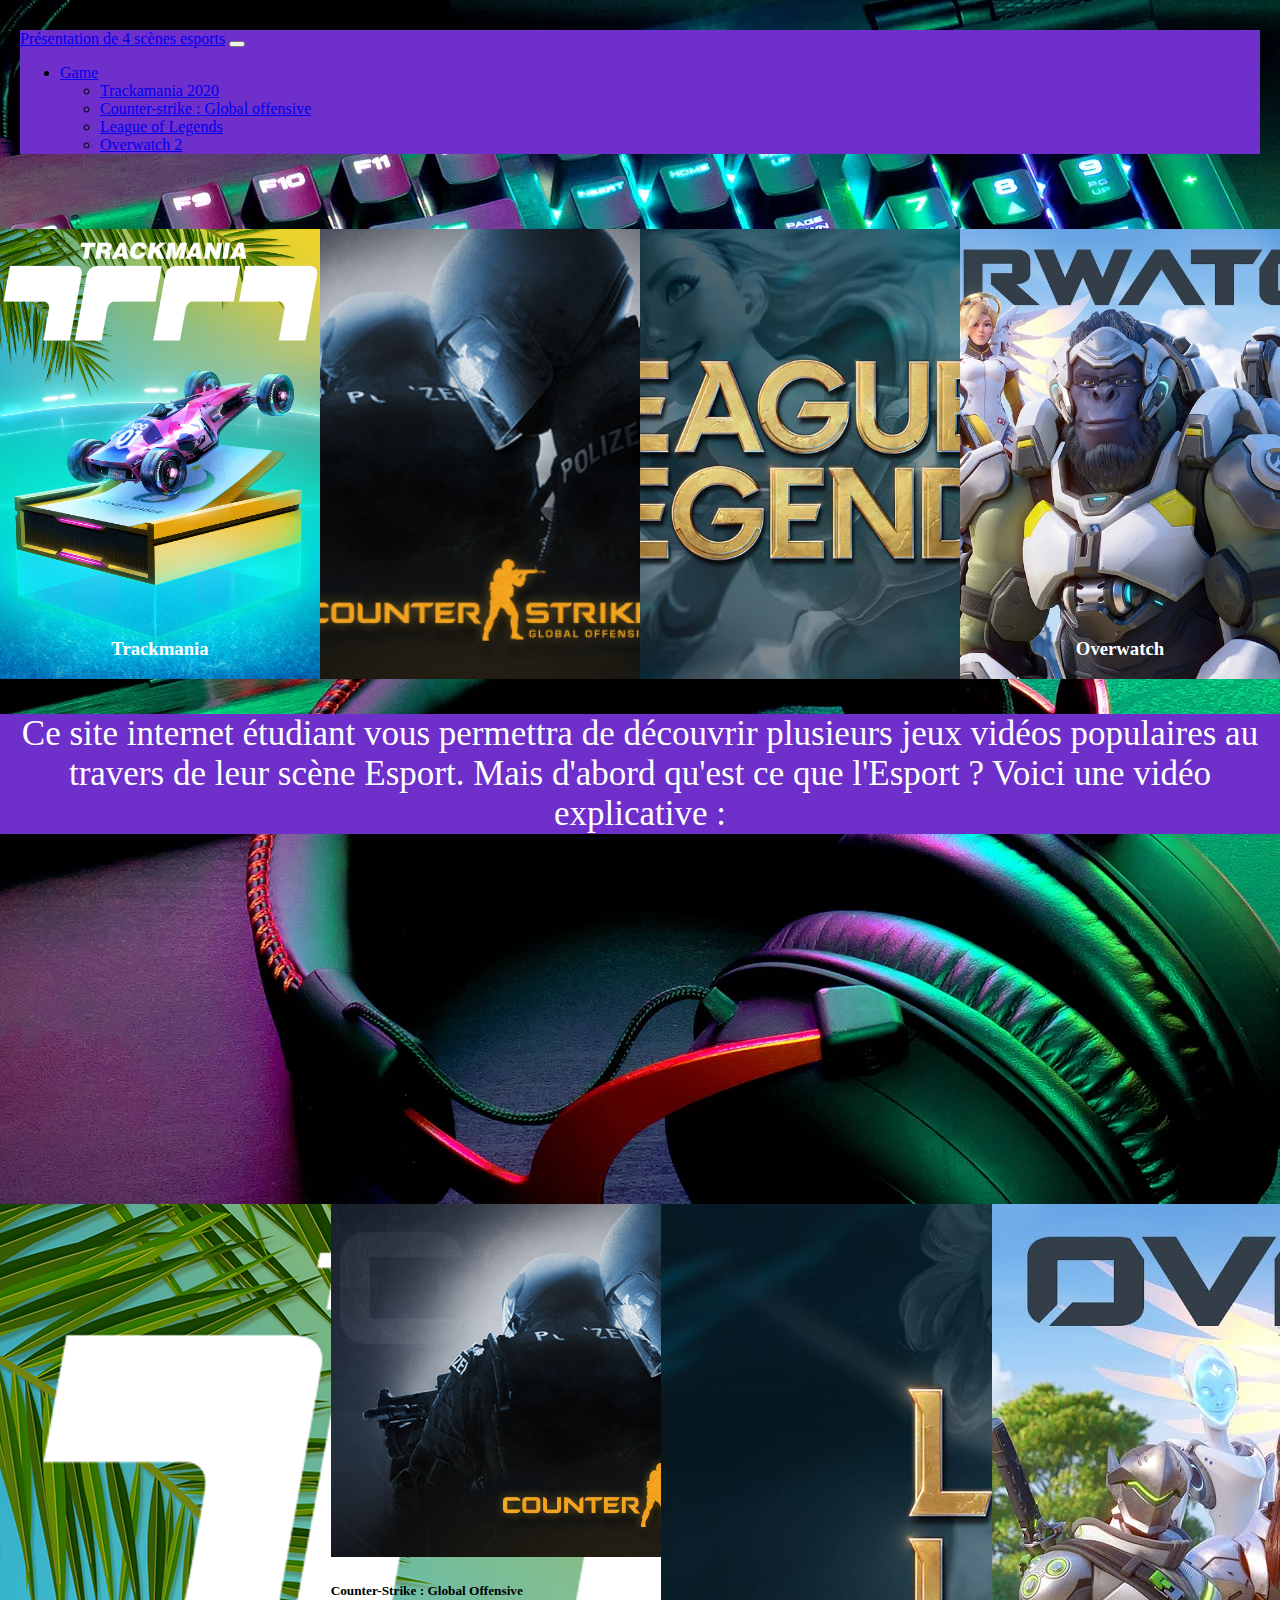
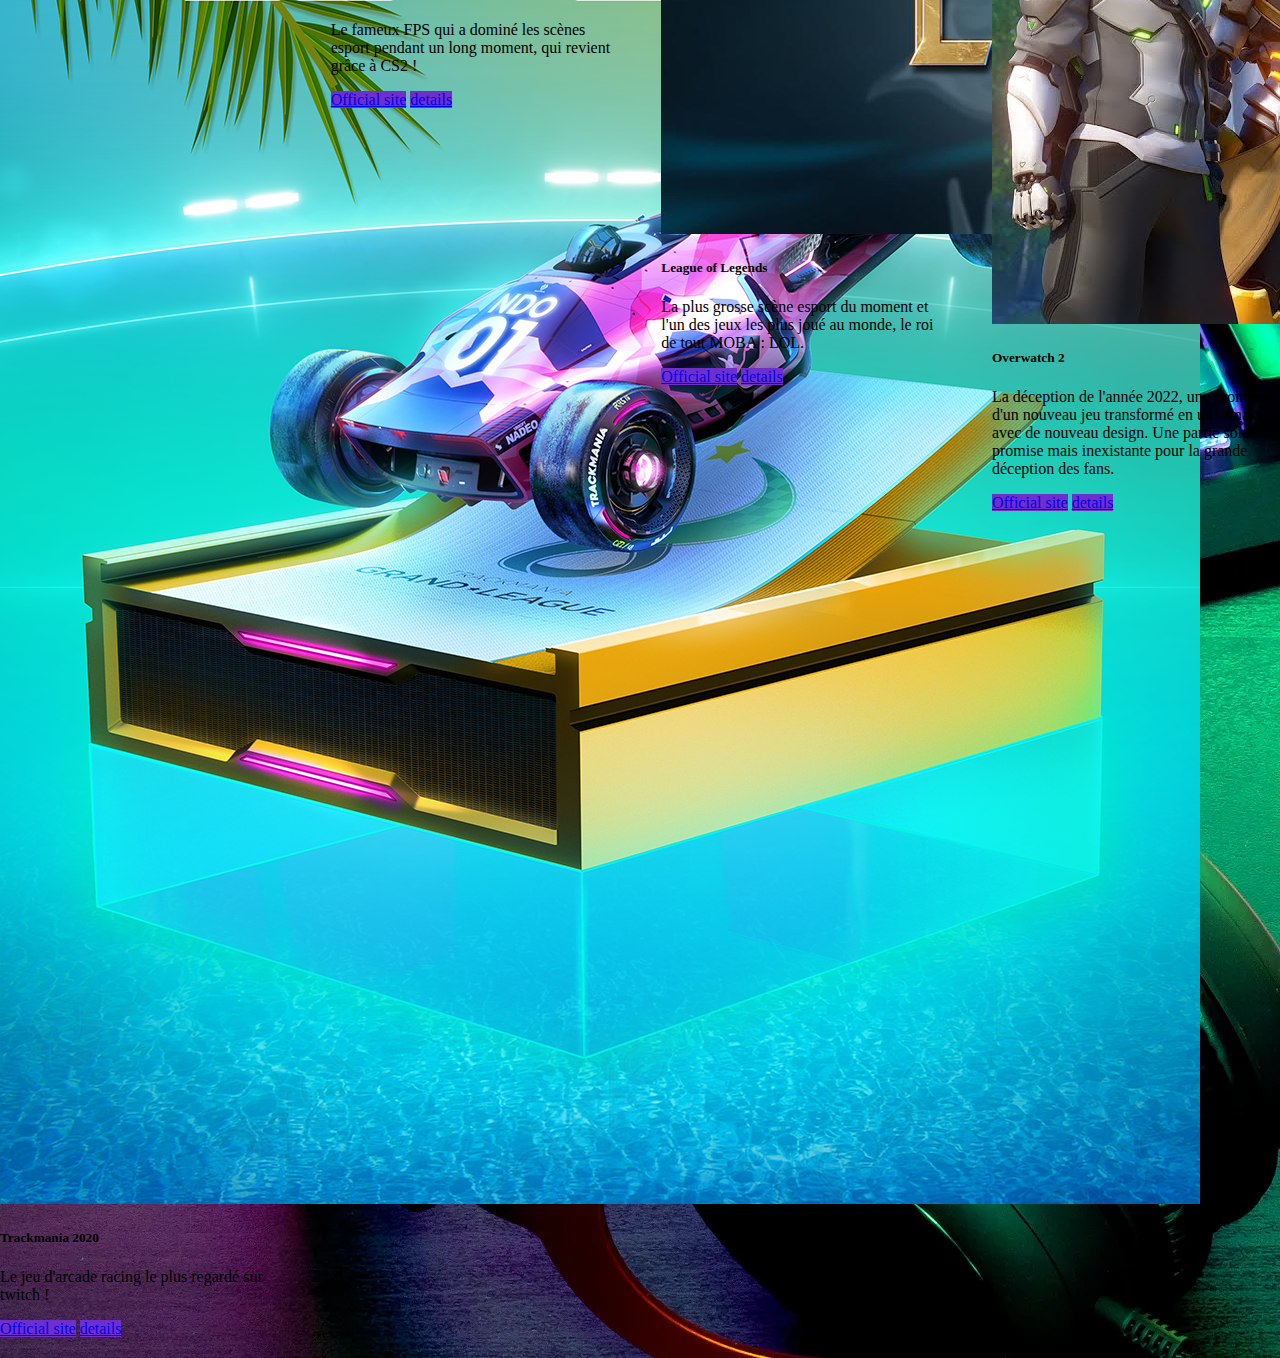
<file: index.html>
<!DOCTYPE html>
<html lang="en">
<head>
    <meta charset="UTF-8">
    <meta http-equiv="X-UA-Compatible" content="IE=edge">
    <meta name="viewport" content="width=device-width, initial-scale=1.0">
    <meta name="description" content="Petit site étudiant expliquant quatre scéne Esport">
    <title>Présentation de 4 scènes Esports</title>
    <link rel="stylesheet" href="css/style.css">
    <link href="https://cdn.jsdelivr.net/npm/bootstrap@5.3.0-alpha2/dist/css/bootstrap.min.css" rel="stylesheet" integrity="sha384-aFq/bzH65dt+w6FI2ooMVUpc+21e0SRygnTpmBvdBgSdnuTN7QbdgL+OapgHtvPp" crossorigin="anonymous">
</head>
<body>
    
    <nav class="navbar navbar-expand-lg" style="background-color: #6E2FCA">
        <div class="container-fluid">
          <a class="navbar-brand" href="#">Présentation de 4 scènes esports</a>
          <button class="navbar-toggler" type="button" data-bs-toggle="collapse" data-bs-target="#navbarSupportedContent" aria-controls="navbarSupportedContent" aria-expanded="false" aria-label="Toggle navigation">
            <span class="navbar-toggler-icon"></span>
          </button>
          <div class="collapse navbar-collapse" id="navbarSupportedContent">
            <ul class="navbar-nav me-auto mb-2 mb-lg-0">
            
              <li class="nav-item dropdown">
                <a class="nav-link dropdown-toggle" href="#" role="button" data-bs-toggle="dropdown" aria-expanded="false">
                  Game
                </a>
                <ul class="dropdown-menu">
                  <li><a class="dropdown-item" href="tm.html">Trackamania 2020</a></li>
                  <li><a class="dropdown-item" href="csgo.html">Counter-strike : Global offensive</a></li>
                  <li><a class="dropdown-item" href="lol.html">League of Legends</a></li>
                  <li><a class="dropdown-item" href="ow.html">Overwatch 2</a></li>
                </ul>
             </div>
        </div>
      </nav>
    
    <div class="panels container">
        <div class="panel tm">
            <h3 class="tmtitle">Trackmania</h3>
        </div>

        <div class="panel csgo">
        </div>

        <div class="panel lol">
        </div>

        <div class="panel overwatch">
            <h3 class="titreJeu">Overwatch</h3>
        </div>
    </div>

    <div class="presentation">
        <p>Ce site internet étudiant vous permettra de découvrir plusieurs jeux vidéos populaires au travers de leur scène Esport. Mais d'abord qu'est ce que l'Esport ? 
          Voici une vidéo explicative : 
        </p>
    </div>

    <div class="video">
      <iframe width="560" height="315" src="https://www.youtube.com/embed/4op6hxDKVDM" title="YouTube video player" frameborder="0" allow="accelerometer; autoplay; clipboard-write; encrypted-media; gyroscope; picture-in-picture; web-share" allowfullscreen></iframe>
    </div>
    
        <div class="container">
            <div class="card trackmania text-bg-primary mb-3" style="width: 18rem;">
                <img src="img/TM.png" class="card-img-top" alt="esport trackmania">
                <div class="card-body text-white">
                  <h5 class="card-title">Trackmania 2020</h5>
                  <p class="card-text">Le jeu d'arcade racing le plus regardé sur twitch !</p>
                  <a href="https://www.ubisoft.com/fr-fr/game/trackmania/trackmania" rel="nofollow" class="btn" style="background-color:#6E2FCA">Official site</a>
                  <a href="tm.html" rel="nofollow" class="btn" style="background-color:#6E2FCA">details</a>
                </div>
              </div>

            <div class="card counter text-bg-primary mb-3" style="width: 18rem;">
                <img src="img/CSGO.jpg" class="card-img-top" alt="Affiche counter-strike">
                <div class="card-body text-white">
                  <h5 class="card-title">Counter-Strike : Global Offensive</h5>
                  <p class="card-text">Le fameux FPS qui a dominé les scènes esport pendant un long moment, qui revient grâce à CS2 !</p>
                  <a href="https://www.counter-strike.net/news" rel="nofollow" class="btn" style="background-color:#6E2FCA">Official site</a>
                  <a href="csgo.html" rel="nofollow" class="btn" style="background-color:#6E2FCA">details</a>
                </div>
            </div>
              
           <div class="card league text-bg-primary mb-3" style="width: 18rem;">
                    <img src="img/LOL.jpg" class="card-img-top" alt="Affiche League of legends">
                    <div class="card-body text-white">
                      <h5 class="card-title">League of Legends</h5>
                      <p class="card-text">La plus grosse scène esport du moment et l'un des jeux les plus joué au monde, le roi de tout MOBA : LOL.</p>
                      <a href="https://www.leagueoflegends.com/fr-fr/" rel="nofollow" class="btn" style="background-color:#6E2FCA">Official site</a>
                      <a href="lol.html" rel="nofollow" class="btn" style="background-color:#6E2FCA">details</a>
                    </div>
            </div>
                  
            <div class="card ow text-bg-primary mb-3" style="width: 18rem;">
                        <img src="img/OW.jpg" class="card-img-top" alt="Affiche Overwatch 2">
                        <div class="card-body text-white">
                          <h5 class="card-title">Overwatch 2</h5>
                          <p class="card-text">La déception de l'année 2022, une promesse d'un nouveau jeu transformé en un remake avec de nouveau design. Une partie solo promise mais inexistante pour la grande déception des fans.</p>
                          <a href="https://overwatch.blizzard.com/fr-fr/" rel="nofollow" class="btn" style="background-color:#6E2FCA">Official site</a>
                          <a href="ow.html" ref="nofollow" class="btn" style="background-color:#6E2FCA">details</a>
                        </div>
            </div>
        </div>
      <script src="https://cdn.jsdelivr.net/npm/bootstrap@5.3.0-alpha2/dist/js/bootstrap.bundle.min.js" integrity="sha384-qKXV1j0HvMUeCBQ+QVp7JcfGl760yU08IQ+GpUo5hlbpg51QRiuqHAJz8+BrxE/N" crossorigin="anonymous"></script>
</body>
</html>
</file>
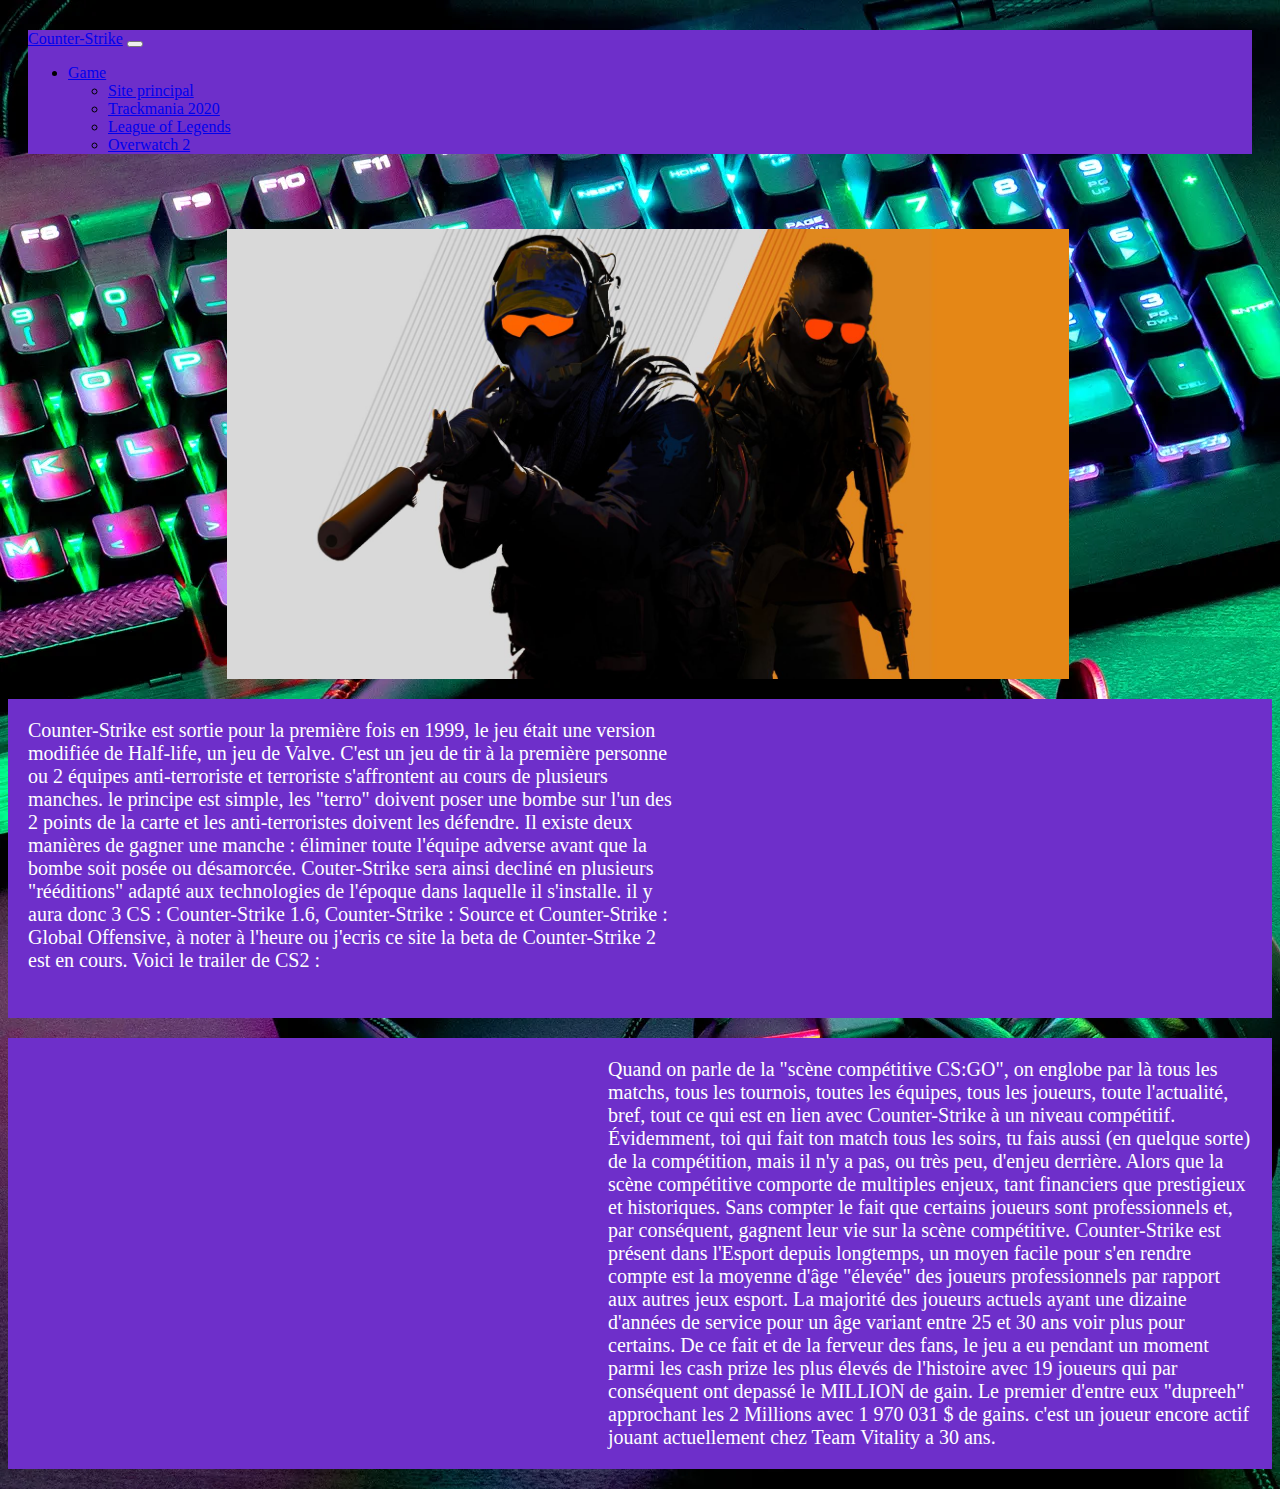
<file: csgo.html>
<!DOCTYPE html>
<html lang="en">
<head>
    <meta charset="UTF-8">
    <meta http-equiv="X-UA-Compatible" content="IE=edge">
    <meta name="viewport" content="width=device-width, initial-scale=1.0">
    <title>Présentation de 4 sènes Esports : Counter-Strike</title>
    <link rel="stylesheet" href="css/csgo.css">
    <link href="https://cdn.jsdelivr.net/npm/bootstrap@5.3.0-alpha2/dist/css/bootstrap.min.css" rel="stylesheet" integrity="sha384-aFq/bzH65dt+w6FI2ooMVUpc+21e0SRygnTpmBvdBgSdnuTN7QbdgL+OapgHtvPp" crossorigin="anonymous">
</head>
<body>
    <nav class="navbar navbar-expand-lg" style="background-color: #6E2FCA">
        <div class="container-fluid">
          <a class="navbar-brand" href="#">Counter-Strike</a>
          <button class="navbar-toggler" type="button" data-bs-toggle="collapse" data-bs-target="#navbarSupportedContent" aria-controls="navbarSupportedContent" aria-expanded="false" aria-label="Toggle navigation">
            <span class="navbar-toggler-icon"></span>
          </button>
          <div class="collapse navbar-collapse" id="navbarSupportedContent">
            <ul class="navbar-nav me-auto mb-2 mb-lg-0">
            
              <li class="nav-item dropdown">
                <a class="nav-link dropdown-toggle" href="#" role="button" data-bs-toggle="dropdown" aria-expanded="false">
                  Game
                </a>
                <ul class="dropdown-menu">
                  <li><a class="dropdown-item" href="index.html">Site principal</a></li>
                  <li><a class="dropdown-item" href="tm.html">Trackmania 2020</a></li>
                  <li><a class="dropdown-item" href="lol.html">League of Legends</a></li>
                  <li><a class="dropdown-item" href="ow.html">Overwatch 2</a></li>
                </ul>
             </div>
        </div>
      </nav>

    <div class="img">
        <img src="img/cs.jpg" alt="counter-strike esport">
    </div>

    <div class="text1">
      <div class="para1">
        <p>Counter-Strike est sortie pour la première fois en 1999, le jeu était une version modifiée de Half-life, un jeu de Valve. C'est un jeu de tir à la première personne ou 2 équipes anti-terroriste et terroriste s'affrontent au cours de plusieurs manches. 
          le principe est simple, les "terro" doivent poser une bombe sur l'un des 2 points de la carte et les anti-terroristes doivent les défendre. Il existe deux manières de gagner une manche : éliminer toute l'équipe adverse avant que la bombe soit posée ou désamorcée.
          Couter-Strike sera ainsi decliné en plusieurs "rééditions" adapté aux technologies de l'époque dans laquelle il s'installe. il y aura donc 3 CS : Counter-Strike 1.6, Counter-Strike : Source et Counter-Strike : Global Offensive, à noter à l'heure ou j'ecris ce site la beta de Counter-Strike 2 est en cours.
          Voici le trailer de CS2 :
        </p>
      </div>
          <div class="videotrailer">
            <iframe width="560" height="315" src="https://www.youtube.com/embed/2iivKSgqlgs" title="YouTube video player" frameborder="0" allow="accelerometer; autoplay; clipboard-write; encrypted-media; gyroscope; picture-in-picture; web-share" allowfullscreen></iframe>
          </div>
    </div>
    <div class="text2">
      <div class="videocquoi">
        <iframe width="560" height="315" src="https://www.youtube.com/embed/2S6vYJl6nkA" title="YouTube video player" frameborder="0" allow="accelerometer; autoplay; clipboard-write; encrypted-media; gyroscope; picture-in-picture; web-share" allowfullscreen></iframe>
      </div>

      <div class="para2">
        <p> 
          Quand on parle de la "scène compétitive CS:GO", on englobe par là tous les matchs, tous les tournois, toutes les équipes, tous les joueurs, toute l'actualité, bref, tout ce qui est en lien avec Counter-Strike à un niveau compétitif. 
          Évidemment, toi qui fait ton match tous les soirs, tu fais aussi (en quelque sorte) de la compétition, mais il n'y a pas, ou très peu, d'enjeu derrière. Alors que la scène compétitive comporte de multiples enjeux, tant financiers que prestigieux et historiques. 
          Sans compter le fait que certains joueurs sont professionnels et, par conséquent, gagnent leur vie sur la scène compétitive.
          Counter-Strike est présent dans l'Esport depuis longtemps, un moyen facile pour s'en rendre compte est la moyenne d'âge "élevée" des joueurs professionnels par rapport aux autres jeux esport. La majorité des joueurs actuels ayant une dizaine d'années de service pour un âge variant entre 25 et 30 ans voir plus pour certains.
          De ce fait et de la ferveur des fans, le jeu a eu pendant un moment parmi les cash prize les plus élevés de l'histoire avec 19 joueurs qui par conséquent ont depassé le MILLION de gain. 
          Le premier d'entre eux "dupreeh" approchant les 2 Millions avec 1 970 031 $ de gains. 
          c'est un joueur encore actif jouant actuellement chez Team Vitality a 30 ans.
          
        </p>
      </div>
     </div>


    <script src="https://cdn.jsdelivr.net/npm/bootstrap@5.3.0-alpha2/dist/js/bootstrap.bundle.min.js" integrity="sha384-qKXV1j0HvMUeCBQ+QVp7JcfGl760yU08IQ+GpUo5hlbpg51QRiuqHAJz8+BrxE/N" crossorigin="anonymous"></script>
</body>
</html>
</file>
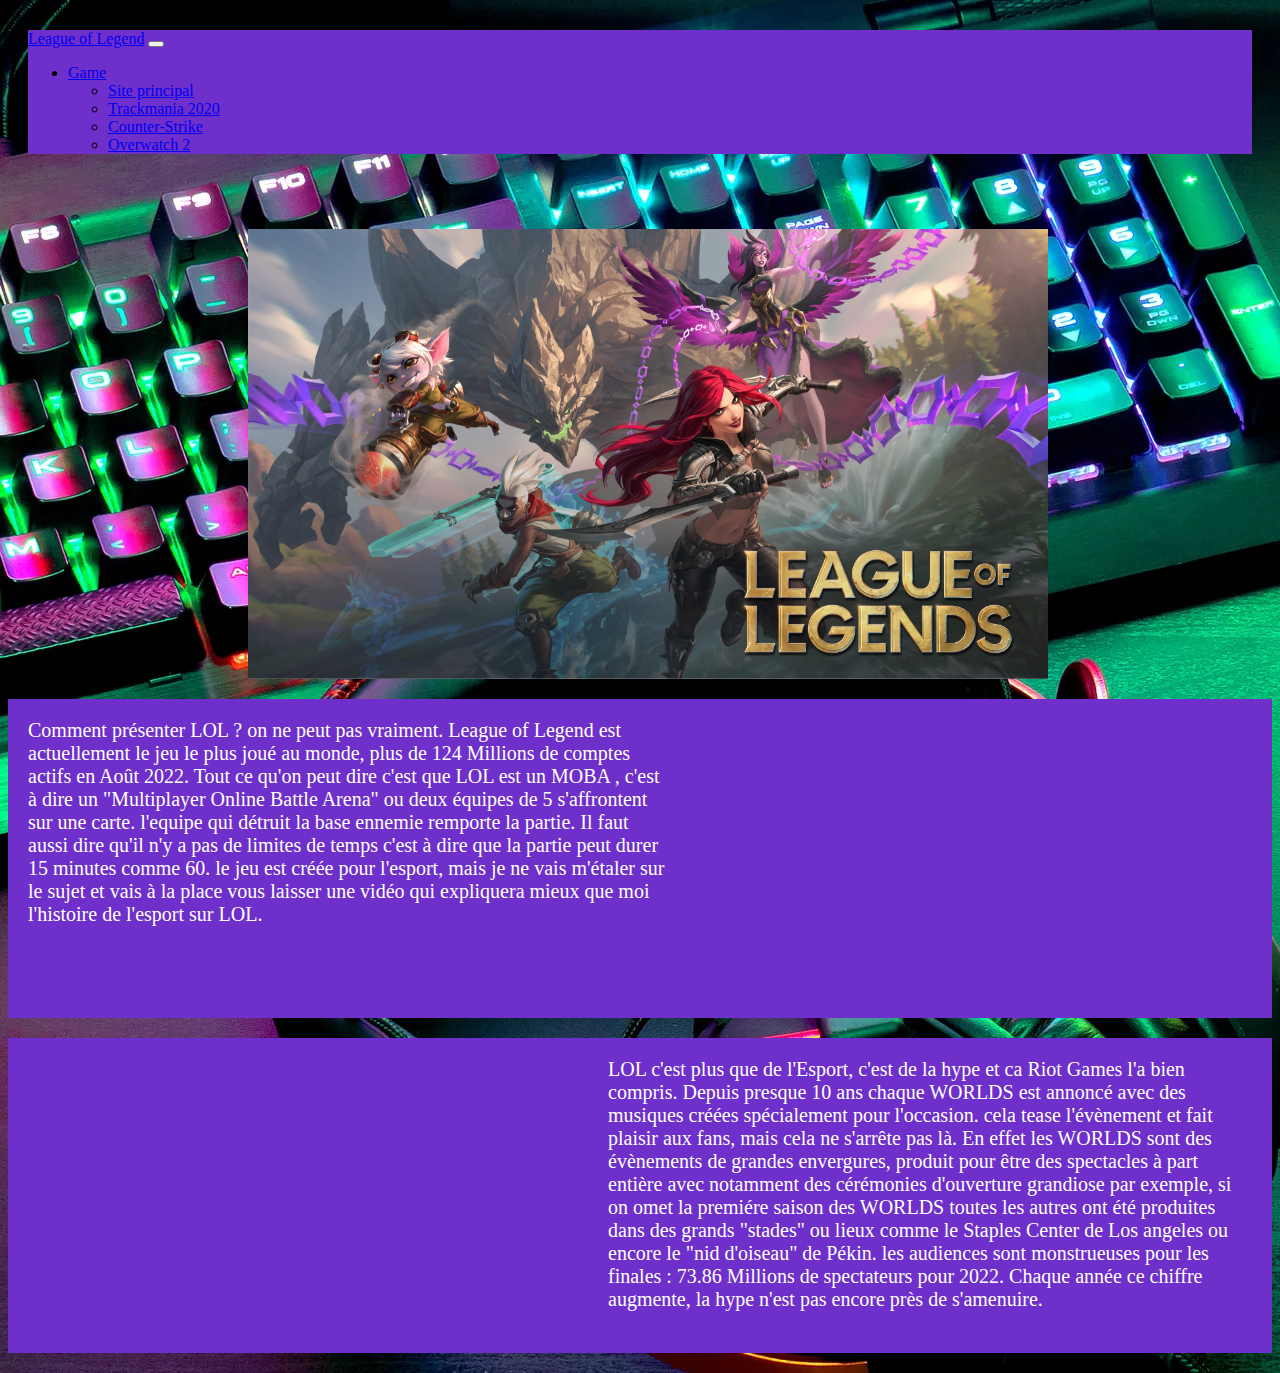
<file: lol.html>
<!DOCTYPE html>
<html lang="en">
<head>
    <meta charset="UTF-8">
    <meta http-equiv="X-UA-Compatible" content="IE=edge">
    <meta name="viewport" content="width=device-width, initial-scale=1.0">
    <title>Présentation de 4 sènes Esports : League of Legend</title>
    <link rel="stylesheet" href="css/lol.css">
    <link href="https://cdn.jsdelivr.net/npm/bootstrap@5.3.0-alpha2/dist/css/bootstrap.min.css" rel="stylesheet" integrity="sha384-aFq/bzH65dt+w6FI2ooMVUpc+21e0SRygnTpmBvdBgSdnuTN7QbdgL+OapgHtvPp" crossorigin="anonymous">
</head>
<body>
    <nav class="navbar navbar-expand-lg" style="background-color: #6E2FCA">
        <div class="container-fluid">
          <a class="navbar-brand" href="#">League of Legend</a>
          <button class="navbar-toggler" type="button" data-bs-toggle="collapse" data-bs-target="#navbarSupportedContent" aria-controls="navbarSupportedContent" aria-expanded="false" aria-label="Toggle navigation">
            <span class="navbar-toggler-icon"></span>
          </button>
          <div class="collapse navbar-collapse" id="navbarSupportedContent">
            <ul class="navbar-nav me-auto mb-2 mb-lg-0">
            
              <li class="nav-item dropdown">
                <a class="nav-link dropdown-toggle" href="#" role="button" data-bs-toggle="dropdown" aria-expanded="false">
                  Game
                </a>
                <ul class="dropdown-menu">
                  <li><a class="dropdown-item" href="index.html">Site principal</a></li>
                  <li><a class="dropdown-item" href="tm.html">Trackmania 2020</a></li>
                  <li><a class="dropdown-item" href="csgo.html">Counter-Strike</a></li>
                  <li><a class="dropdown-item" href="ow.html">Overwatch 2</a></li>
                </ul>
             </div>
        </div>
      </nav>

    <div class="img">
        <img src="img/league.jpg" alt="League of Legend esport">
    </div>

    <div class="text1">
      <div class="para1">
        <p> 
          Comment présenter LOL ? on ne peut pas vraiment. League of Legend est actuellement le jeu le plus joué au monde, plus de 124 Millions de comptes actifs en Août 2022. 
          Tout ce qu'on peut dire c'est que LOL est un MOBA , c'est à dire un "Multiplayer Online Battle Arena" ou deux équipes de 5 s'affrontent sur une carte. l'equipe qui détruit la base ennemie remporte la partie.
          Il faut aussi dire qu'il n'y a pas de limites de temps c'est à dire que la partie peut durer 15 minutes comme 60. 
          le jeu est créée pour l'esport, mais je ne vais m'étaler sur le sujet et vais à la place vous laisser une vidéo qui expliquera mieux que moi l'histoire de l'esport sur LOL. 
        </p>
      </div>
          <div class="videoesport">
            <iframe width="560" height="315" src="https://www.youtube.com/embed/dJh0H6DCOaE" title="YouTube video player" frameborder="0" allow="accelerometer; autoplay; clipboard-write; encrypted-media; gyroscope; picture-in-picture; web-share" allowfullscreen></iframe>
          </div>
    </div>
    <div class="text2">
      <div class="videomusic">
        <iframe width="560" height="315" src="https://www.youtube.com/embed/1Z6CHioIn3s" title="YouTube video player" frameborder="0" allow="accelerometer; autoplay; clipboard-write; encrypted-media; gyroscope; picture-in-picture; web-share" allowfullscreen></iframe>
      </div>
      <div class="para2">
        <p> 
         LOL c'est plus que de l'Esport, c'est de la hype et ca Riot Games l'a bien compris. Depuis presque 10 ans chaque WORLDS est annoncé avec des musiques créées spécialement pour l'occasion. 
         cela tease l'évènement et fait plaisir aux fans, mais cela ne s'arrête pas là. En effet les WORLDS sont des évènements de grandes envergures, 
         produit pour être des spectacles à part entière avec notamment des cérémonies d'ouverture grandiose par exemple, si on omet la premiére saison des WORLDS toutes les autres ont été produites dans des grands "stades" ou lieux
         comme le Staples Center de Los angeles ou encore le "nid d'oiseau" de Pékin. 
         les audiences sont monstrueuses pour les finales : 73.86 Millions de spectateurs pour 2022. 
         Chaque année ce chiffre augmente, la hype n'est pas encore près de s'amenuire.
          
        </p>
      </div>
     </div>

    <script src="https://cdn.jsdelivr.net/npm/bootstrap@5.3.0-alpha2/dist/js/bootstrap.bundle.min.js" integrity="sha384-qKXV1j0HvMUeCBQ+QVp7JcfGl760yU08IQ+GpUo5hlbpg51QRiuqHAJz8+BrxE/N" crossorigin="anonymous"></script>
</body>
</html>
</file>
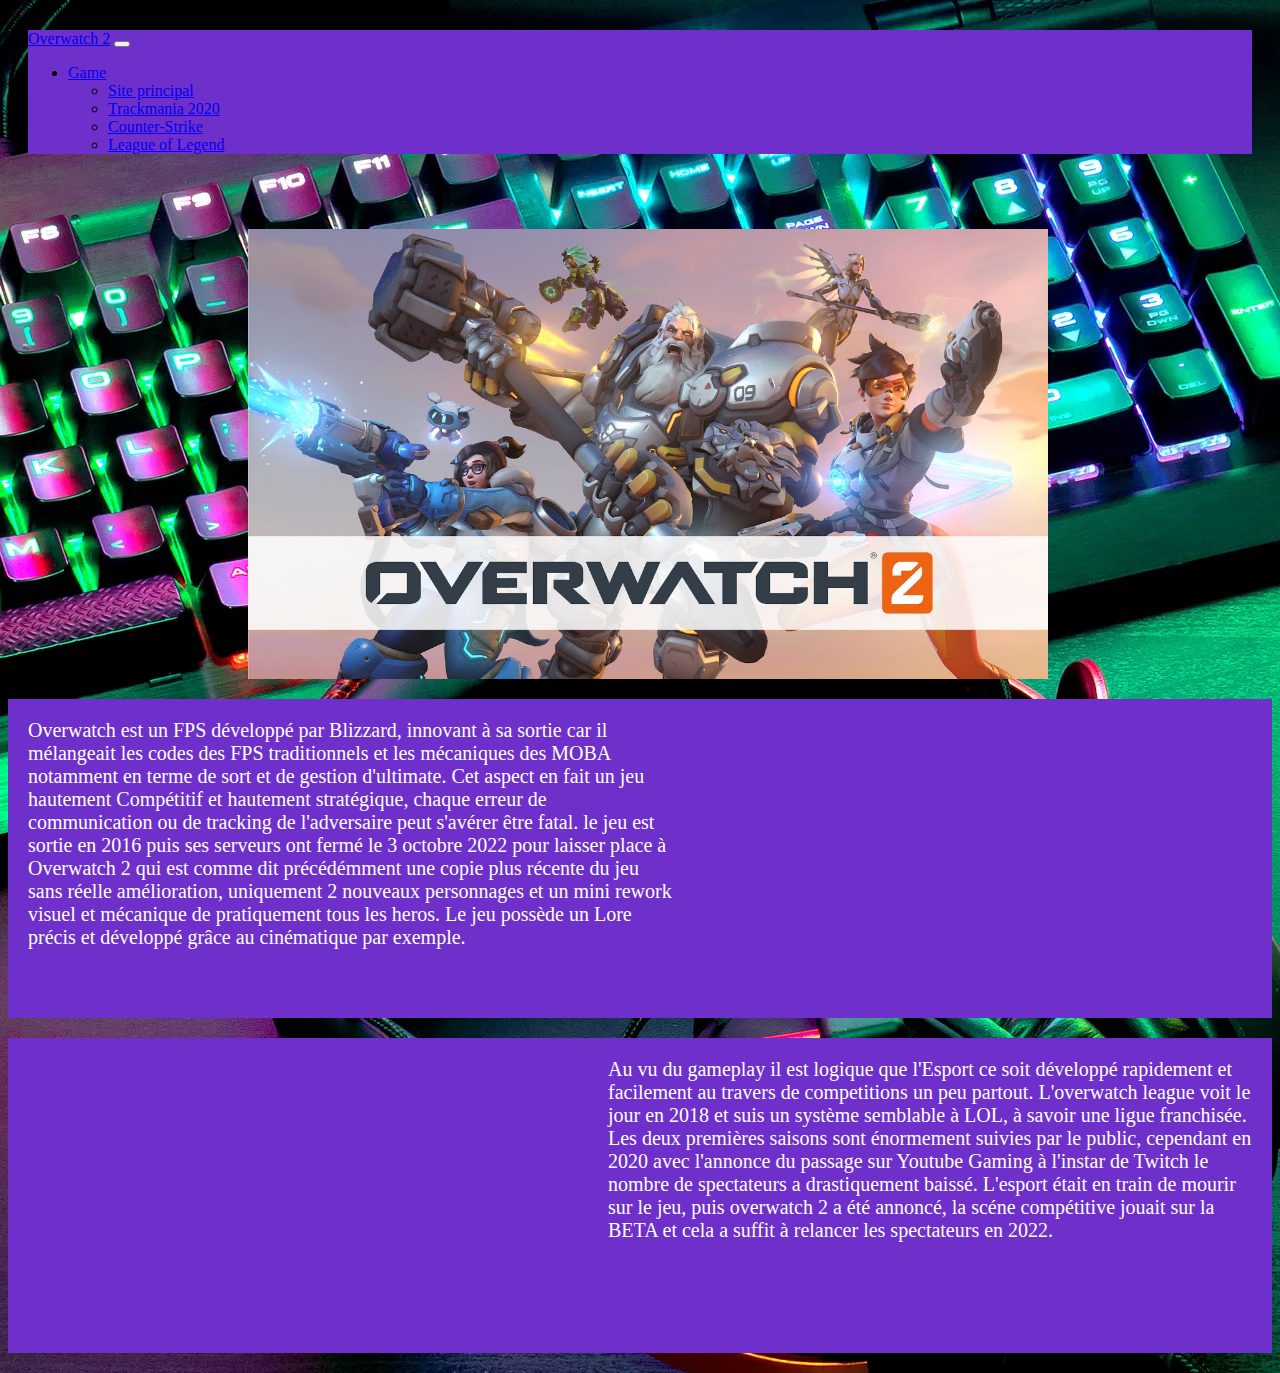
<file: ow.html>
<!DOCTYPE html>
<html lang="en">
<head>
    <meta charset="UTF-8">
    <meta http-equiv="X-UA-Compatible" content="IE=edge">
    <meta name="viewport" content="width=device-width, initial-scale=1.0">
    <title>Présentation de 4 scènes Esports : Overwatch</title>
    <link rel="stylesheet" href="css/ow.css">
    <link href="https://cdn.jsdelivr.net/npm/bootstrap@5.3.0-alpha2/dist/css/bootstrap.min.css" rel="stylesheet" integrity="sha384-aFq/bzH65dt+w6FI2ooMVUpc+21e0SRygnTpmBvdBgSdnuTN7QbdgL+OapgHtvPp" crossorigin="anonymous">
</head>
<body>

    <nav class="navbar navbar-expand-lg" style="background-color: #6E2FCA">
        <div class="container-fluid">
          <a class="navbar-brand" href="#">Overwatch 2</a>
          <button class="navbar-toggler" type="button" data-bs-toggle="collapse" data-bs-target="#navbarSupportedContent" aria-controls="navbarSupportedContent" aria-expanded="false" aria-label="Toggle navigation">
            <span class="navbar-toggler-icon"></span>
          </button>
          <div class="collapse navbar-collapse" id="navbarSupportedContent">
            <ul class="navbar-nav me-auto mb-2 mb-lg-0">
            
              <li class="nav-item dropdown">
                <a class="nav-link dropdown-toggle" href="#" role="button" data-bs-toggle="dropdown" aria-expanded="false">
                  Game
                </a>
                <ul class="dropdown-menu">
                  <li><a class="dropdown-item" href="index.html">Site principal</a></li>
                  <li><a class="dropdown-item" href="tm.html">Trackmania 2020</a></li>
                  <li><a class="dropdown-item" href="csgo.html">Counter-Strike</a></li>
                  <li><a class="dropdown-item" href="lol.html">League of Legend</a></li>
                </ul>
             </div>
        </div>
      </nav>

      
 <div class="img">
    <img src="img/rein.jpg" alt="Overwatch esport">
 </div>
   
 <div class="text1">
  <div class="para1">
    <p> 
      Overwatch est un FPS développé par Blizzard, innovant à sa sortie car il mélangeait les codes des FPS traditionnels
      et les mécaniques des MOBA notamment en terme de sort et de gestion d'ultimate. Cet aspect en fait un jeu hautement 
      Compétitif et hautement stratégique, chaque erreur de communication ou de tracking de l'adversaire peut s'avérer être fatal. 

      le jeu est sortie en 2016 puis ses serveurs ont fermé le 3 octobre 2022 pour laisser place à Overwatch 2 qui est comme dit précédémment
      une copie plus récente du jeu sans réelle amélioration, uniquement 2 nouveaux personnages et un mini rework visuel et mécanique de pratiquement tous les heros. 
      Le jeu possède un Lore précis et développé grâce au cinématique par exemple. 
    </p>
  </div>
      <div class="videoalpha">
        <iframe width="560" height="315" src="https://www.youtube.com/embed/gfQcBOPqCQ4" title="YouTube video player" frameborder="0" allow="accelerometer; autoplay; clipboard-write; encrypted-media; gyroscope; picture-in-picture; web-share" allowfullscreen></iframe>
      </div>
</div>
<div class="text2">
  <div class="videoesport">
    <iframe width="560" height="315" src="https://www.youtube.com/embed/lbEgPEoxp68" title="YouTube video player" frameborder="0" allow="accelerometer; autoplay; clipboard-write; encrypted-media; gyroscope; picture-in-picture; web-share" allowfullscreen></iframe>
  </div>
  <div class="para2">
    <p> 
    Au vu du gameplay il est logique que l'Esport ce soit développé rapidement et facilement au travers de competitions un peu partout. 
    L'overwatch league voit le jour en 2018 et suis un système semblable à LOL, à savoir une ligue franchisée. Les deux premières saisons sont 
    énormement suivies par le public, cependant en 2020 avec l'annonce du passage sur Youtube Gaming à l'instar de Twitch le nombre de spectateurs 
    a drastiquement baissé.  L'esport était en train de mourir sur le jeu, puis overwatch 2 a été annoncé, la scéne compétitive jouait sur la BETA et cela 
    a suffit à relancer les spectateurs en 2022.
    </p>
  </div>
 </div>

    <script src="https://cdn.jsdelivr.net/npm/bootstrap@5.3.0-alpha2/dist/js/bootstrap.bundle.min.js" integrity="sha384-qKXV1j0HvMUeCBQ+QVp7JcfGl760yU08IQ+GpUo5hlbpg51QRiuqHAJz8+BrxE/N" crossorigin="anonymous"></script>
</body>
</html>
</file>
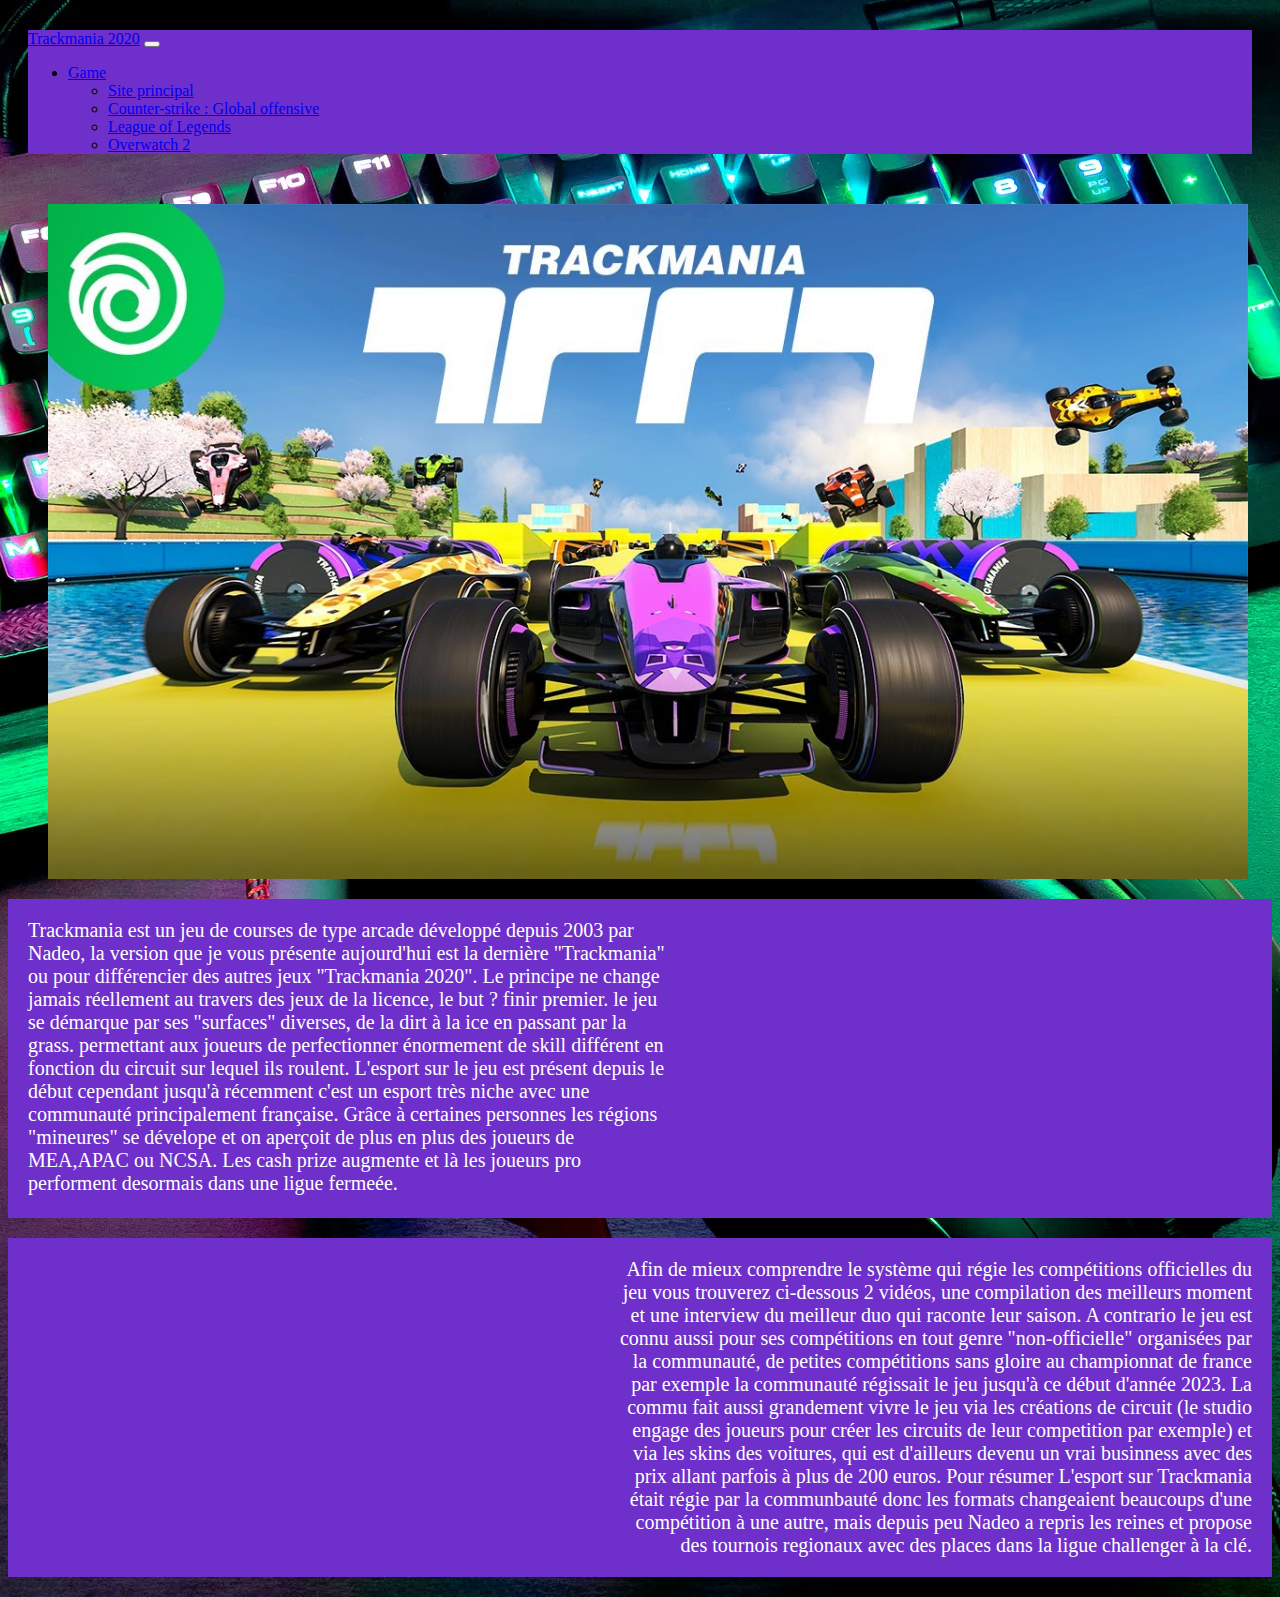
<file: tm.html>
<!DOCTYPE html>
<html lang="en">
<head>
    <meta charset="UTF-8">
    <meta http-equiv="X-UA-Compatible" content="IE=edge">
    <meta name="viewport" content="width=device-width, initial-scale=1.0">
    <title>Présentation de 4 sènes Esports : Trackmania</title>
    <link rel="stylesheet" href="css/tm.css">
    <link href="https://cdn.jsdelivr.net/npm/bootstrap@5.3.0-alpha2/dist/css/bootstrap.min.css" rel="stylesheet" integrity="sha384-aFq/bzH65dt+w6FI2ooMVUpc+21e0SRygnTpmBvdBgSdnuTN7QbdgL+OapgHtvPp" crossorigin="anonymous">
</head>
<body>
  
    <nav class="navbar navbar-expand-lg" style="background-color: #6E2FCA">
        <div class="container-fluid">
          <a class="navbar-brand" href="#">Trackmania 2020</a>
          <button class="navbar-toggler" type="button" data-bs-toggle="collapse" data-bs-target="#navbarSupportedContent" aria-controls="navbarSupportedContent" aria-expanded="false" aria-label="Toggle navigation">
            <span class="navbar-toggler-icon"></span>
          </button>
          <div class="collapse navbar-collapse" id="navbarSupportedContent">
            <ul class="navbar-nav me-auto mb-2 mb-lg-0">
            
              <li class="nav-item dropdown">
                <a class="nav-link dropdown-toggle" href="#" role="button" data-bs-toggle="dropdown" aria-expanded="false">
                  Game
                </a>
                <ul class="dropdown-menu">
                  <li><a class="dropdown-item" href="index.html">Site principal</a></li>
                  <li><a class="dropdown-item" href="csgo.html">Counter-strike : Global offensive</a></li>
                  <li><a class="dropdown-item" href="lol.html">League of Legends</a></li>
                  <li><a class="dropdown-item" href="ow.html">Overwatch 2</a></li>
                </ul>
             </div>
        </div>
      </nav>

      <div class="bigimg">
        <img src="img/trackmania.jpg" alt="trackmania esport">
      </div>

      <div class="text1">
        <div class="para1">
          <p>Trackmania est un jeu de courses de type arcade développé depuis 2003 par Nadeo, la version que je vous présente aujourd'hui est la dernière "Trackmania" ou pour différencier des autres jeux "Trackmania 2020". Le principe ne change jamais réellement au travers des jeux de la licence, le but ? finir premier. 
            le jeu se démarque par ses "surfaces" diverses, de la dirt à la ice en passant par la grass. permettant aux joueurs de perfectionner énormement de skill différent en fonction du circuit sur lequel ils roulent. 
            L'esport sur le jeu est présent depuis le début cependant jusqu'à récemment c'est un esport très niche avec une communauté principalement française. Grâce à certaines personnes les régions "mineures"
            se dévelope et on aperçoit de plus en plus des joueurs de MEA,APAC ou NCSA. Les cash prize augmente et là les joueurs pro performent desormais dans une ligue fermeée.</p>
        </div>
            <div class="video10min">
                 <iframe width="560" height="315" src="https://www.youtube.com/embed/tuhqQNpLkjA" title="YouTube video player" frameborder="0" allow="accelerometer; autoplay; clipboard-write; encrypted-media; gyroscope; picture-in-picture; web-share" allowfullscreen></iframe>
            </div>
      </div>
      <div class="text2">
        <div class="videoitw">
          <iframe width="560" height="315" src="https://www.youtube.com/embed/WmUo70YriRM" title="YouTube video player" frameborder="0" allow="accelerometer; autoplay; clipboard-write; encrypted-media; gyroscope; picture-in-picture; web-share" allowfullscreen></iframe>
        </div>
        <div class="para2">
          <p> 
            Afin de mieux comprendre le système qui régie les compétitions officielles du jeu vous trouverez ci-dessous 2 vidéos, une compilation des meilleurs moment et une interview du meilleur duo 
            qui raconte leur saison. 
            A contrario le jeu est connu aussi pour ses compétitions en tout genre "non-officielle" organisées par la communauté, de petites compétitions sans gloire au championnat de france par exemple
            la communauté régissait le jeu jusqu'à ce début d'année 2023. La commu fait aussi grandement vivre le jeu via les créations de circuit (le studio engage des joueurs pour créer les circuits de leur competition par exemple)
            et via les skins des voitures, qui est d'ailleurs devenu un vrai businness avec des prix allant parfois à plus de 200 euros. 
          
            Pour résumer L'esport sur Trackmania était régie par la communbauté donc les formats changeaient beaucoups d'une compétition à une autre, mais depuis peu Nadeo a repris les reines et propose 
            des tournois regionaux avec des places dans la ligue challenger à la clé.
          </p>
        </div>
       </div>

  
    <script src="https://cdn.jsdelivr.net/npm/bootstrap@5.3.0-alpha2/dist/js/bootstrap.bundle.min.js" integrity="sha384-qKXV1j0HvMUeCBQ+QVp7JcfGl760yU08IQ+GpUo5hlbpg51QRiuqHAJz8+BrxE/N" crossorigin="anonymous"></script>
</body>
</html>
</file>
<file: css/style.css>
html{
    overflow-x: hidden;
}

html,body{
    margin: 0;
    padding: 0;
}

body{
    background-image: url("../img/GAMES.jpg");
}

.navbar{
    margin-left: 20px;
    margin-right: 20px;
    margin-top: 30px;
    position: sticky;
}

.panels{
    display: flex;
    height: 50vh;
    width: 100vw;
    margin-top: 75px;
}

.panel{
    height: 100%;
    flex:1;
    transition: flex 1s;
    background-repeat: no-repeat;
    background-size: cover;
    background-position: center;
    display: flex;
    justify-content: center;
    align-items: flex-end;
}

.panel:hover{
    flex:4
}

.panel>.titreJeu{
    color: white;
}
.panel>.tmtitle{
    color: white;
}

.tm{
    background-image: url("../img/TM.png");
}

.csgo{
    background-image: url("../img/CSGO.jpg");
  

}
.lol{
    background-image: url("../img/LOL.jpg");

}
.overwatch{
    background-image: url("../img/OW.jpg");

}

.presentation {
    font-size: 35px;
    text-align: center;
    color: white;
    background-color: #6E2FCA;
    margin-top: 20px;
}

.video {
    display: flex;
    justify-content: center;
    margin-bottom: 20px;
}
.container{
    display: flex;
    justify-content: space-between;
    margin-bottom: 20px;
}
</file>
<file: css/csgo.css>
html{
    overflow-x: hidden;
}

body{
    background-image: url("../img/GAMES.jpg");
}

.navbar{
    margin-left: 20px;
    margin-right: 20px;
    margin-top: 30px;
    position: sticky;
}

.img {
    display: flex;
    justify-content: center;
    height: 50vh;
    width: 100vw;
    margin-top: 75px;
}

.text1{
    background-color: #6E2FCA;
    margin-top: 20px;
    display: flex;
    text-align: left;
}

.para1{
    font-size: 20px;
    color: white;
    margin-left: 20px; 
    margin-right: 20px;
}


.text2{
    background-color: #6E2FCA;
    margin-top: 20px;
    margin-bottom: 20px;
    display: flex;
    text-align: left;
}

.videotrailer {
    margin-right: 20px;
}

.videocquoi{
    display: flex;
    justify-content: left;
    margin-left: 20px;
}

.para2{
    margin-right: 20px;
    margin-left: 20px;
    font-size: 20px;
    color: white;
    justify-content: right;
}

.container{
display: flex;
justify-content: center;
margin-top: 20px;
}
</file>
<file: css/lol.css>
html{
    overflow-x: hidden;
}

body{
    background-image: url("../img/GAMES.jpg");
}

.navbar{
    margin-left: 20px;
    margin-right: 20px;
    margin-top: 30px;
    position: sticky;
}

.img {
    display: flex;
    justify-content: center;
    height: 50vh;
    width: 100vw;
    margin-top: 75px;
}

.text1{
    background-color: #6E2FCA;
    margin-top: 20px;
    display: flex;
    text-align: left;
}

.para1{
    font-size: 20px;
    color: white;
    margin-left: 20px; 
    margin-right: 20px;
}


.text2{
    background-color: #6E2FCA;
    margin-top: 20px;
    margin-bottom: 20px;
    display: flex;
    text-align: left;
}

.videoesport {
    margin-right: 20px;
}

.videomusic{
    display: flex;
    justify-content: left;
    margin-left: 20px;
}

.para2{
    margin-right: 20px;
    margin-left: 20px;
    font-size: 20px;
    color: white;
    justify-content: right;
}

.container{
display: flex;
justify-content: center;
margin-top: 20px;
}
</file>
<file: css/ow.css>
html{
    overflow-x: hidden;
}

body{
    background-image: url("../img/GAMES.jpg");
}

.navbar{
    margin-left: 20px;
    margin-right: 20px;
    margin-top: 30px;
    position: sticky;
}

.img {
    display: flex;
    justify-content: center;
    height: 50vh;
    width: 100vw;
    margin-top: 75px;
}

.text1{
    background-color: #6E2FCA;
    margin-top: 20px;
    display: flex;
    text-align: left;
}

.para1{
    font-size: 20px;
    color: white;
    margin-left: 20px; 
    margin-right: 20px;
    justify-content: left;

}


.text2{
    background-color: #6E2FCA;
    margin-top: 20px;
    margin-bottom: 20px;
    display: flex;
    text-align: left;
}

.videoalpha{
    margin-right: 20px;

}

.videoesport{
    display: flex;
    justify-content: left;
    margin-left: 20px;
}

.para2{
    margin-right: 20px;
    margin-left: 20px;
    font-size: 20px;
    color: white;
    justify-content: right;
}

.container{
display: flex;
justify-content: center;
margin-top: 20px;
}
</file>
<file: css/tm.css>
html{
    overflow-x: hidden;
}

body{
    background-image: url("../img/GAMES.jpg");
}

.navbar{
    margin-left: 20px;
    margin-right: 20px;
    margin-top: 30px;
    position: sticky;
}

.bigimg {
    display: flex;
    justify-content: center;
    margin-top: 50px;
    height: 75vh;
    width: 100vw;
}

.text1{
    background-color: #6E2FCA;
    margin-top: 20px;
    display: flex;
    text-align: left;
}

.para1{
    font-size: 20px;
    color: white;
    margin-left: 20px; 
    margin-right: 20px;
}


.text2{
    background-color: #6E2FCA;
    margin-top: 20px;
    display: flex;
    text-align: right;
    margin-bottom: 20px;
}

.video10min{
    margin-right: 20PX;
}

.videoitw{
    display: flex;
    justify-content: left;
    margin-left: 20px;
}

.para2{
    margin-right: 20px;
    margin-left: 20px;
    font-size: 20px;
    color: white;
    
}

.videoitw{
    display: flex;
    justify-content: left;
    margin-left: 20px;
}

.container{
display: flex;
justify-content: center;
margin-top: 20px;
}
</file>
